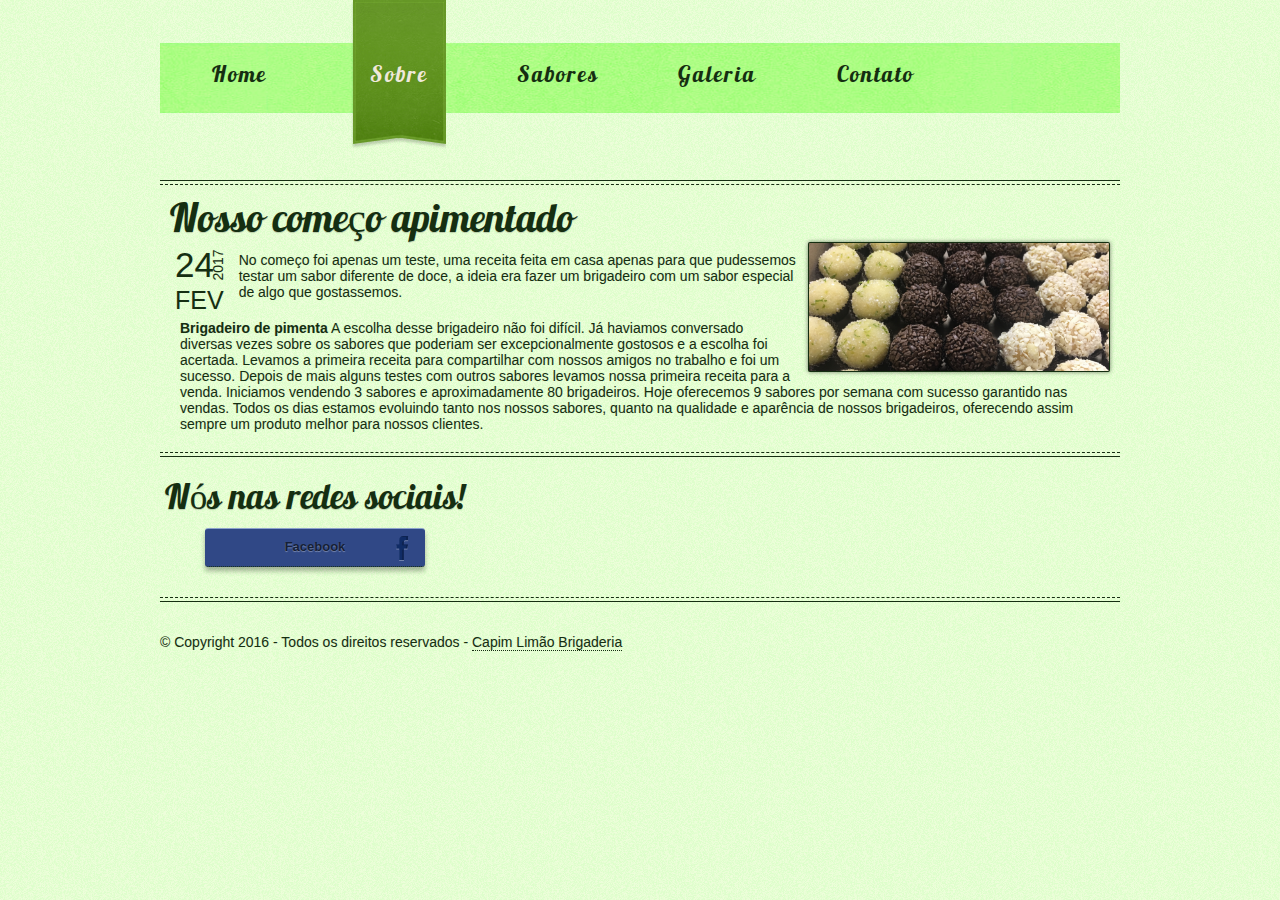
<file: about.html>
<!DOCTYPE HTML>
<html>
<head>
<meta http-equiv="Content-Type" content="text/html; charset=utf-8">
<title>Brigadeiro para festa e evento - Capim Limão Brigaderia.</title>
<link href="styles/style.css" rel="stylesheet" type="text/css" media="screen" />
<!-- Facebook Pixel Code -->
<script>
!function(f,b,e,v,n,t,s){if(f.fbq)return;n=f.fbq=function(){n.callMethod?
n.callMethod.apply(n,arguments):n.queue.push(arguments)};if(!f._fbq)f._fbq=n;
n.push=n;n.loaded=!0;n.version='2.0';n.queue=[];t=b.createElement(e);t.async=!0;
t.src=v;s=b.getElementsByTagName(e)[0];s.parentNode.insertBefore(t,s)}(window,
document,'script','https://connect.facebook.net/en_US/fbevents.js');
fbq('init', '103887043490287'); // Insert your pixel ID here.
fbq('track', 'PageView');
</script>
<noscript><img height="1" width="1" style="display:none"
src="https://www.facebook.com/tr?id=103887043490287&ev=PageView&noscript=1"
/></noscript>
<!-- DO NOT MODIFY -->
<!-- End Facebook Pixel Code -->
<script type="text/javascript" async src="https://d335luupugsy2.cloudfront.net/js/loader-scripts/5f29639a-a309-4de6-8a04-1f29eac93dea-loader.js" ></script>
<link rel="apple-touch-icon" sizes="57x57" href="/apple-icon-57x57.png">
<link rel="apple-touch-icon" sizes="60x60" href="/apple-icon-60x60.png">
<link rel="apple-touch-icon" sizes="72x72" href="/apple-icon-72x72.png">
<link rel="apple-touch-icon" sizes="76x76" href="/apple-icon-76x76.png">
<link rel="apple-touch-icon" sizes="114x114" href="/apple-icon-114x114.png">
<link rel="apple-touch-icon" sizes="120x120" href="/apple-icon-120x120.png">
<link rel="apple-touch-icon" sizes="144x144" href="/apple-icon-144x144.png">
<link rel="apple-touch-icon" sizes="152x152" href="/apple-icon-152x152.png">
<link rel="apple-touch-icon" sizes="180x180" href="/apple-icon-180x180.png">
<link rel="icon" type="image/png" sizes="192x192"  href="/android-icon-192x192.png">
<link rel="icon" type="image/png" sizes="32x32" href="/favicon-32x32.png">
<link rel="icon" type="image/png" sizes="96x96" href="/favicon-96x96.png">
<link rel="icon" type="image/png" sizes="16x16" href="/favicon-16x16.png">
<link rel="manifest" href="/manifest.json">
<meta name="msapplication-TileColor" content="#ffffff">
<meta name="msapplication-TileImage" content="/ms-icon-144x144.png">
<meta name="theme-color" content="#ffffff">
</head>
<body>
<div id="container">
  <header>
    <nav>
      <ul id="nav">
        <li><a href="index.html">Home</a></li>
        <li><a href="sobre.html" class="current">Sobre</a></li>
        <li><a href="sabores.html">Sabores</a></li>
        <li><a href="galeria.html">Galeria</a></li>
        <li><a href="contato.html">Contato</a></li>
      </ul>
    </nav>
  </header>
  <div class="wrapper">
    <div class="border"></div>
    <article>
      <h3>Nosso começo apimentado</h3>
      <div class="date"><span class="day">24</span> <span class="month">Fev </span> <span class="year">2017</span> </div>
      <img src="images/home/4.png" width="300" class="right" alt="" />
      <p>No começo foi apenas um teste, uma receita feita em casa apenas para que pudessemos testar um sabor diferente de doce, a ideia era fazer um brigadeiro com um sabor especial de algo que gostassemos. </p>
      <p><strong>Brigadeiro de pimenta</strong> A escolha desse brigadeiro não foi difícil. Já haviamos conversado diversas vezes sobre os sabores que poderiam ser excepcionalmente gostosos e a escolha foi acertada. Levamos a primeira receita para compartilhar com nossos amigos no trabalho e foi um sucesso.
      Depois de mais alguns testes com outros sabores levamos nossa primeira receita para a venda.
      Iniciamos vendendo 3 sabores e aproximadamente 80 brigadeiros.
      Hoje oferecemos 9 sabores por semana com sucesso garantido nas vendas.

      Todos os dias estamos evoluindo tanto nos nossos sabores, quanto na qualidade e aparência de nossos brigadeiros, oferecendo assim sempre um produto melhor para nossos clientes.

    </article>

    <div class="border2"></div>
    <br>
  </div>
  <footer>
    <div class="footer-widget">
      <h4>Nós nas redes sociais!</h4>
      <div id="social"> <a href="http://www.facebook.com/capimlimaobrigaderia" class="s3d facebook" target="_blank"> Facebook <span class="icons facebook"></span> </a>  </div>
    </div>
    <div class="border2"></div>
    <br />
    <span class="copyright"><span class="left"><br />
    &copy; Copyright 2016 - Todos os direitos reservados - <a href="#">Capim Limão Brigaderia</a></span><span class="right"><br />
    <br />
    <br />
    </span></span></footer>
</div>
</body>
</html>
</file>
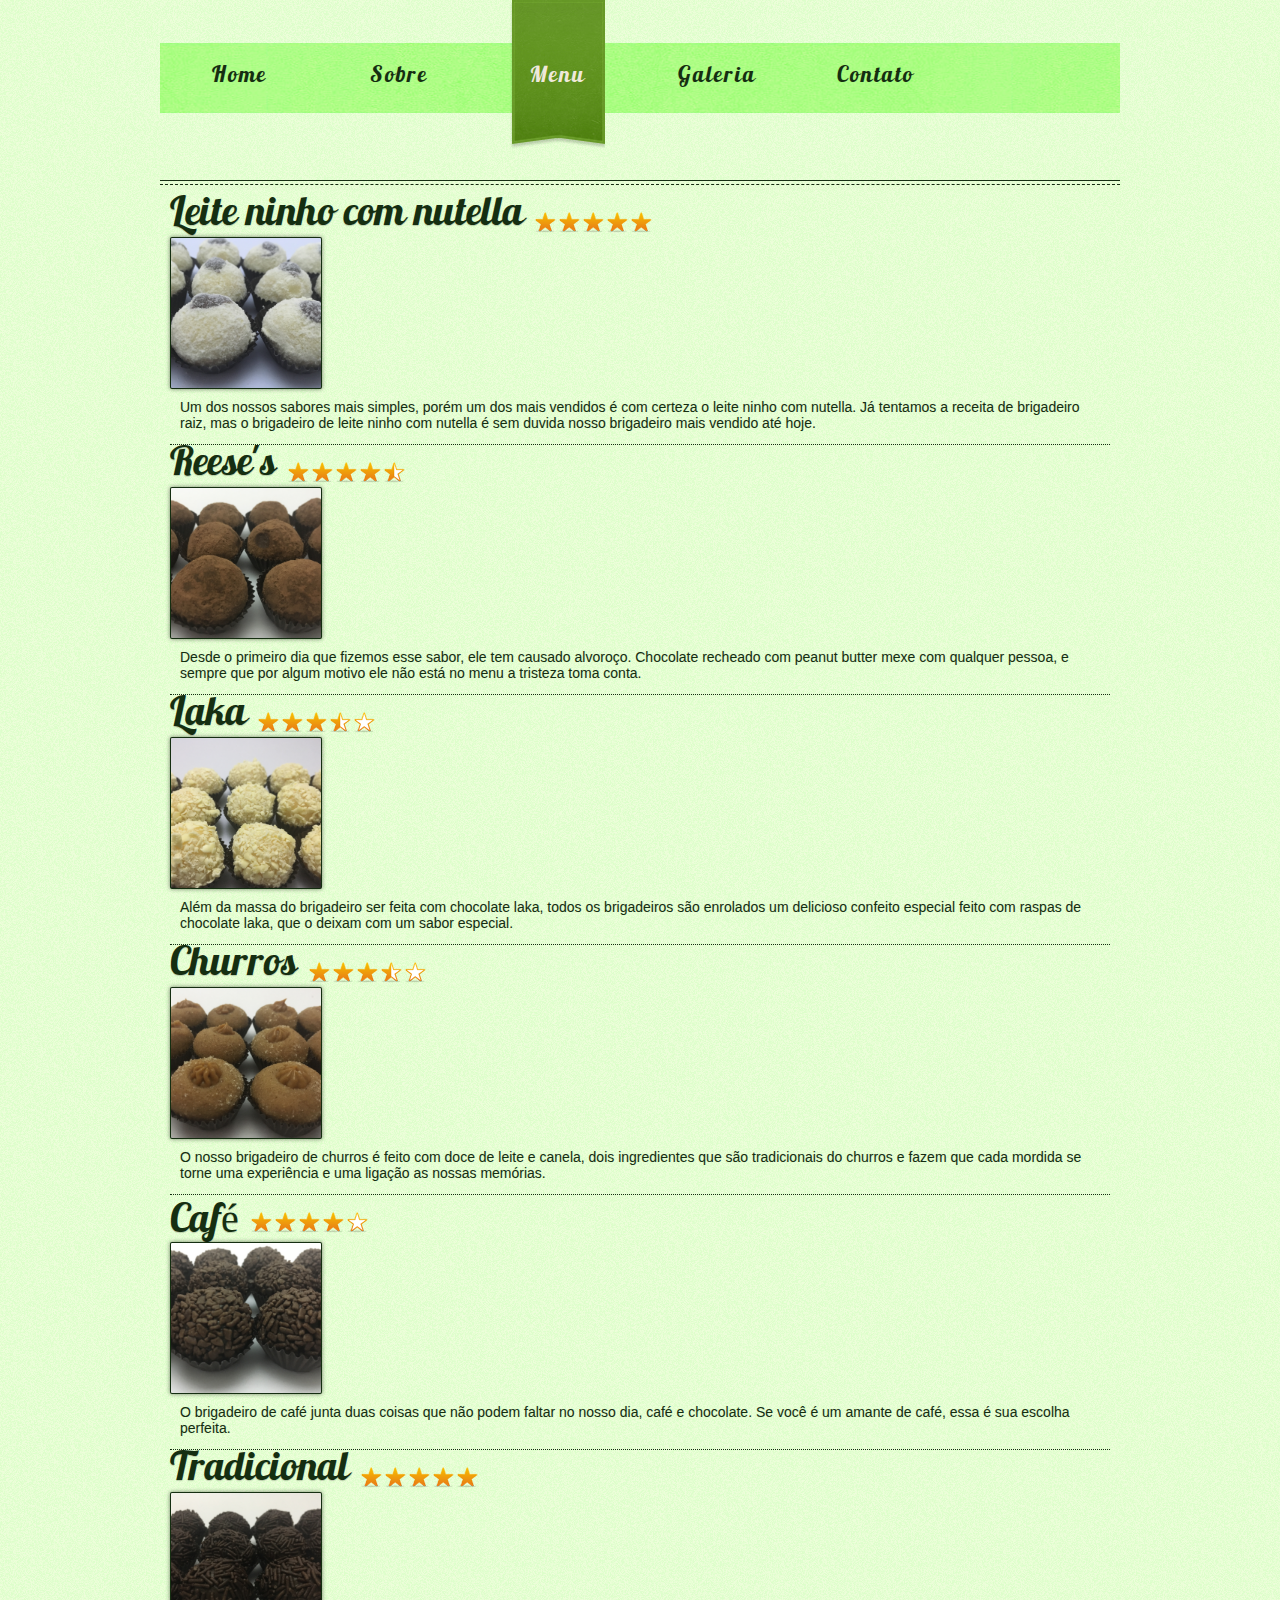
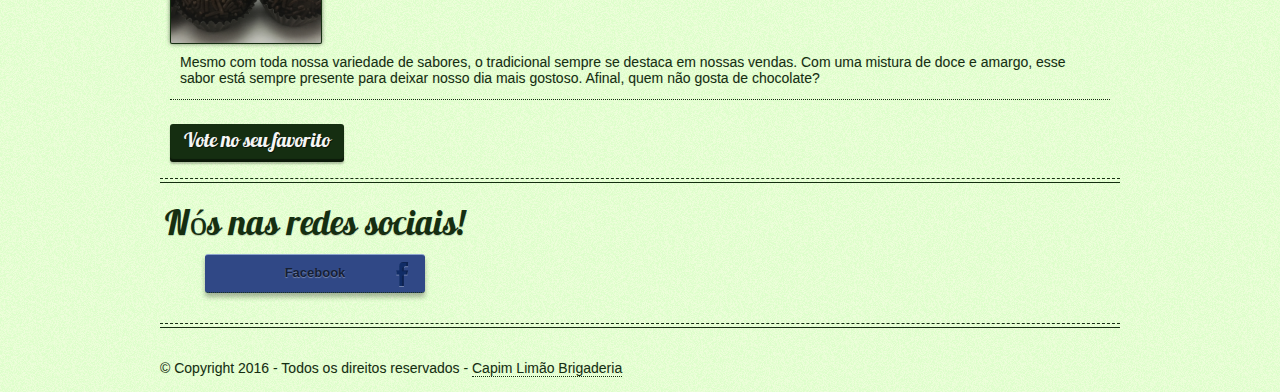
<file: menu.html>
<!DOCTYPE HTML>
<html>
<head>
<meta http-equiv="Content-Type" content="text/html; charset=utf-8">
<title>Capim Limão Brigaderia - Sabores</title>
<link href="styles/style.css" rel="stylesheet" type="text/css" media="screen" />
<!-- Facebook Pixel Code -->
<script>
!function(f,b,e,v,n,t,s){if(f.fbq)return;n=f.fbq=function(){n.callMethod?
n.callMethod.apply(n,arguments):n.queue.push(arguments)};if(!f._fbq)f._fbq=n;
n.push=n;n.loaded=!0;n.version='2.0';n.queue=[];t=b.createElement(e);t.async=!0;
t.src=v;s=b.getElementsByTagName(e)[0];s.parentNode.insertBefore(t,s)}(window,
document,'script','https://connect.facebook.net/en_US/fbevents.js');
fbq('init', '103887043490287'); // Insert your pixel ID here.
fbq('track', 'PageView');
</script>
<noscript><img height="1" width="1" style="display:none"
src="https://www.facebook.com/tr?id=103887043490287&ev=PageView&noscript=1"
/></noscript>
<!-- DO NOT MODIFY -->
<!-- End Facebook Pixel Code -->
<script type="text/javascript" async src="https://d335luupugsy2.cloudfront.net/js/loader-scripts/5f29639a-a309-4de6-8a04-1f29eac93dea-loader.js" ></script>
<link rel="apple-touch-icon" sizes="57x57" href="/apple-icon-57x57.png">
<link rel="apple-touch-icon" sizes="60x60" href="/apple-icon-60x60.png">
<link rel="apple-touch-icon" sizes="72x72" href="/apple-icon-72x72.png">
<link rel="apple-touch-icon" sizes="76x76" href="/apple-icon-76x76.png">
<link rel="apple-touch-icon" sizes="114x114" href="/apple-icon-114x114.png">
<link rel="apple-touch-icon" sizes="120x120" href="/apple-icon-120x120.png">
<link rel="apple-touch-icon" sizes="144x144" href="/apple-icon-144x144.png">
<link rel="apple-touch-icon" sizes="152x152" href="/apple-icon-152x152.png">
<link rel="apple-touch-icon" sizes="180x180" href="/apple-icon-180x180.png">
<link rel="icon" type="image/png" sizes="192x192"  href="/android-icon-192x192.png">
<link rel="icon" type="image/png" sizes="32x32" href="/favicon-32x32.png">
<link rel="icon" type="image/png" sizes="96x96" href="/favicon-96x96.png">
<link rel="icon" type="image/png" sizes="16x16" href="/favicon-16x16.png">
<link rel="manifest" href="/manifest.json">
<meta name="msapplication-TileColor" content="#ffffff">
<meta name="msapplication-TileImage" content="/ms-icon-144x144.png">
<meta name="theme-color" content="#ffffff">

</head>
<body>
<div id="container">
  <header>
    <nav>
      <ul id="nav">
        <li><a href="index.html">Home</a></li>
        <li><a href="about.html" >Sobre</a></li>
        <li><a href="menu.html" class="current">Menu</a></li>
        <li><a href="gallery.html">Galeria</a></li>
        <li><a href="contact.html">Contato</a></li>
      </ul>
    </nav>
  </header>
  <div class="wrapper">
    <div class="border"></div>
    <article class="menu">
      <div class="left">
        <h3>Leite ninho com nutella</h3>
      </div>
      <div class="left star"><img src="images/star_full.png" class="noeffects" alt=""><img src="images/star_full.png" class="noeffects" alt=""><img src="images/star_full.png" class="noeffects" alt=""><img src="images/star_full.png" class="noeffects" alt=""><img src="images/star_full.png" class="noeffects" alt=""></div>
      <img src="images/gallery/33.png" class="left clear item" width="150" alt="">
      <p class="left">Um dos nossos sabores mais simples, porém um dos mais vendidos é com certeza o leite ninho com nutella. Já tentamos a receita de brigadeiro raiz, mas o brigadeiro de leite ninho com nutella é sem duvida nosso brigadeiro mais vendido até hoje.</p>
      <div class="border3"></div>
      <div class="left">
        <h3>Reese's</h3>
      </div>
      <div class="left star"><img src="images/star_full.png" class="noeffects" alt=""><img src="images/star_full.png" class="noeffects" alt=""><img src="images/star_full.png" class="noeffects" alt=""><img src="images/star_full.png" class="noeffects" alt=""><img src="images/star_half_full.png" class="noeffects" alt=""></div>
      <img src="images/gallery/22.png" class="left clear item" width="150" alt="">
      <p class="left">Desde o primeiro dia que fizemos esse sabor, ele tem causado alvoroço. Chocolate recheado com peanut butter mexe com qualquer pessoa, e sempre que por algum motivo ele não está no menu a tristeza toma conta.
      <div class="border3"></div>
      <div class="left">
        <h3>Laka</h3>
      </div>
      <div class="left star"><img src="images/star_full.png" class="noeffects" alt=""><img src="images/star_full.png" class="noeffects" alt=""><img src="images/star_full.png" class="noeffects" alt=""><img src="images/star_half_full.png" class="noeffects" alt=""><img src="images/star_empty.png" class="noeffects" alt=""></div>
      <img src="images/gallery/15.png" class="left clear item" width="150" alt="">
      <p class="left">Além da massa do brigadeiro ser feita com chocolate laka, todos os brigadeiros são enrolados um delicioso confeito especial feito com raspas de chocolate laka, que o deixam com um sabor especial.</p>
      <div class="border3"></div>
      <div class="left">
        <h3>Churros</h3>
      </div>
      <div class="left star"><img src="images/star_full.png" class="noeffects" alt=""><img src="images/star_full.png" class="noeffects" alt=""><img src="images/star_full.png" class="noeffects" alt=""><img src="images/star_half_full.png" class="noeffects" alt=""><img src="images/star_empty.png" class="noeffects" alt=""></div>
      <img src="images/gallery/17.png" class="left clear item" width="150" alt="">
      <p class="left">O nosso brigadeiro de  churros é feito com doce de leite e canela, dois ingredientes  que são tradicionais do churros e fazem que cada mordida se torne uma experiência e uma ligação as nossas memórias.</p>
      <div class="border3"></div>

      <div class="left">
        <h3>Café</h3>
      </div>
      <div class="left star"><img src="images/star_full.png" class="noeffects" alt=""><img src="images/star_full.png" class="noeffects" alt=""><img src="images/star_full.png" class="noeffects" alt=""><img src="images/star_full.png" class="noeffects" alt=""><img src="images/star_empty.png" class="noeffects" alt=""></div>
      <img src="images/gallery/26.png" class="left clear item" width="150" alt="">
      <p class="left">O brigadeiro de café junta duas coisas que não podem faltar no nosso dia, café e chocolate. Se você é um amante de café, essa é sua escolha perfeita.</p>
      <div class="border3"></div>
      <div class="left">
        <h3>Tradicional</h3>
      </div>
      <div class="left star"><img src="images/star_full.png" class="noeffects" alt=""><img src="images/star_full.png" class="noeffects" alt=""><img src="images/star_full.png" class="noeffects" alt=""><img src="images/star_full.png" class="noeffects" alt=""><img src="images/star_full.png" class="noeffects" alt=""></div>
      <img src="images/gallery/29.png" class="left clear item" width="150" alt="">
      <p class="left">Mesmo com toda nossa variedade de sabores, o tradicional sempre se destaca em nossas vendas. Com uma mistura de doce e amargo, esse sabor está sempre presente para deixar nosso dia mais gostoso. Afinal, quem não gosta de chocolate?</p>
      <div class="border3"></div>
    </br>
    </br>
      <a class="button" href="http://promocoes.capimlimaobrigaderia.com/favorito" target="_blank">Vote no seu favorito</a>
      </br>
      </br>
    </article>
    <div class="border2"></div>


    <br>
  </div>
  <footer>
    <div class="footer-widget">
      <h4>Nós nas redes sociais!</h4>
      <div id="social"> <a href="http://www.facebook.com/capimlimaobrigaderia" class="s3d facebook" target="_blank"> Facebook <span class="icons facebook"></span> </a>  </div>
    </div>
    <div class="border2"></div>
    <br />
    <span class="copyright"><span class="left"><br />
    &copy; Copyright 2016 - Todos os direitos reservados - <a href="#">Capim Limão Brigaderia</a></span><span class="right"><br />
    <br />
    <br />
    </span></span></footer>
</div>
</body>
</html>
</file>
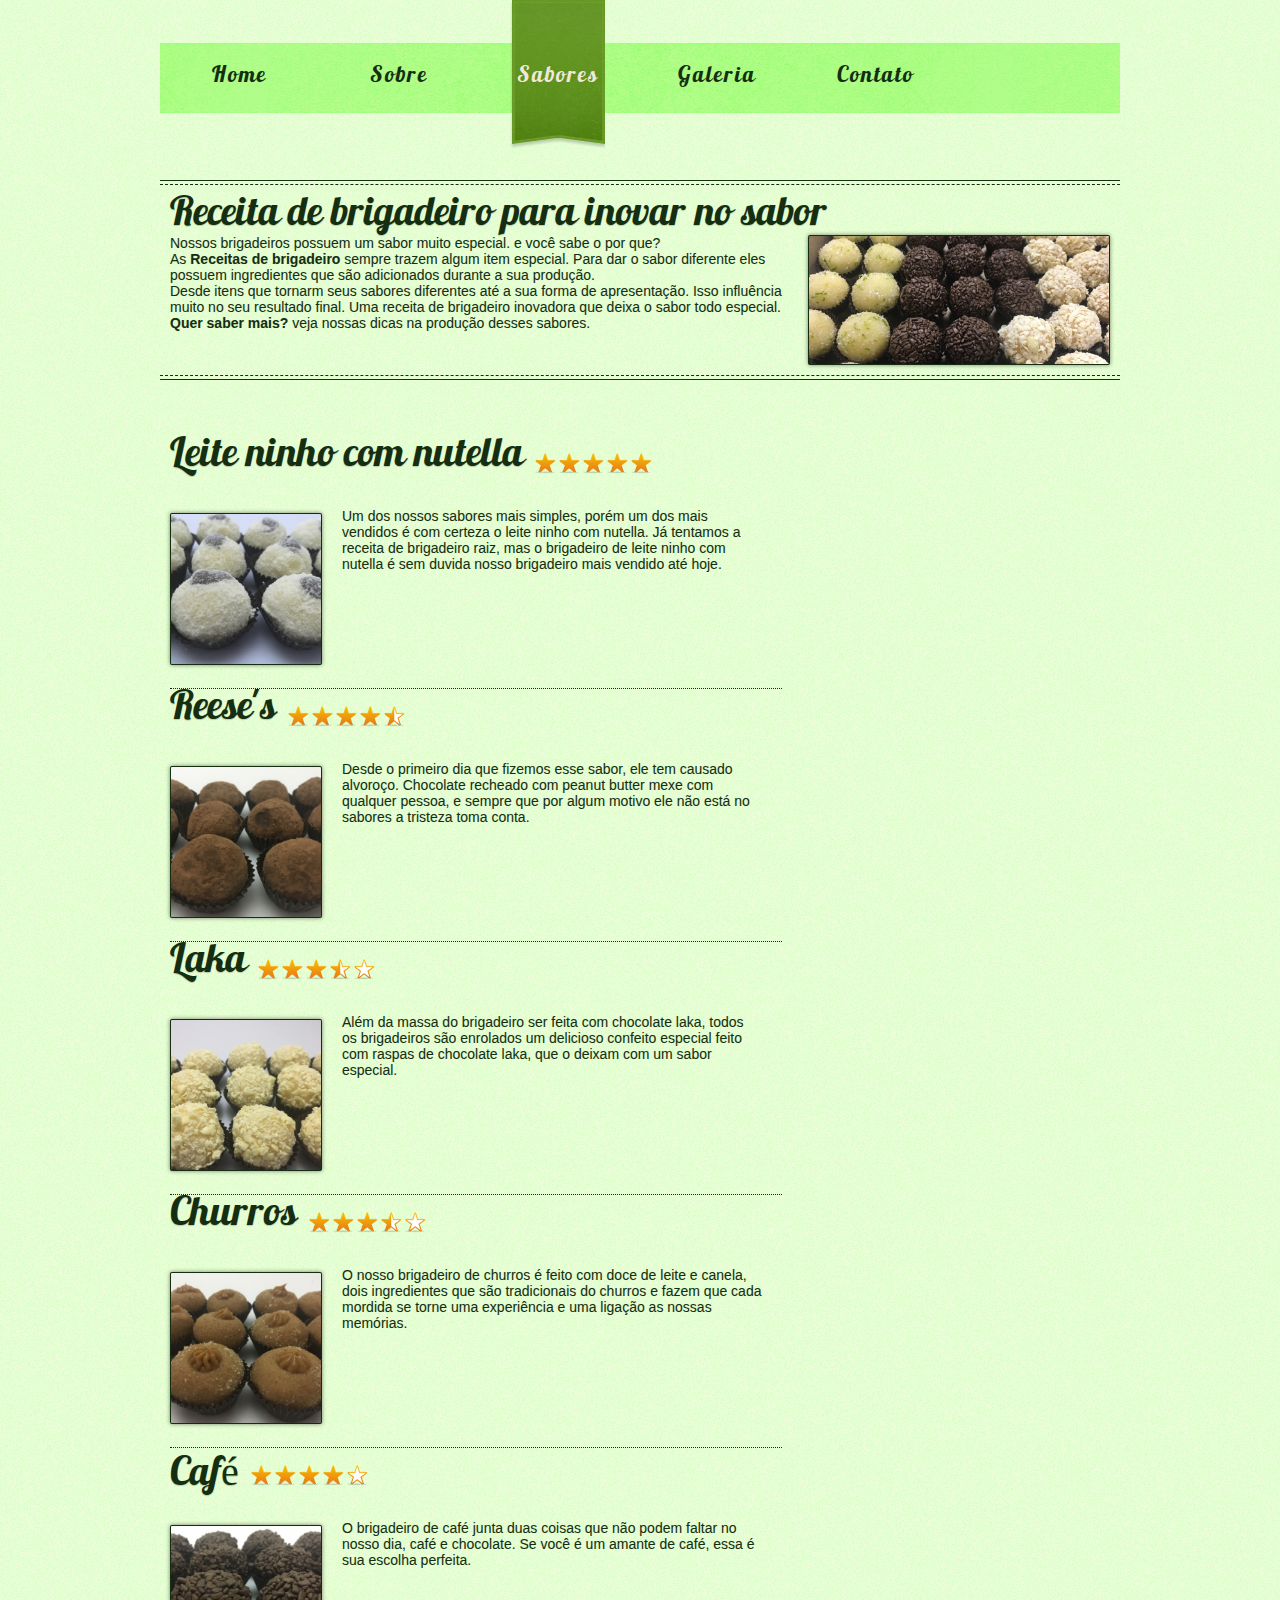
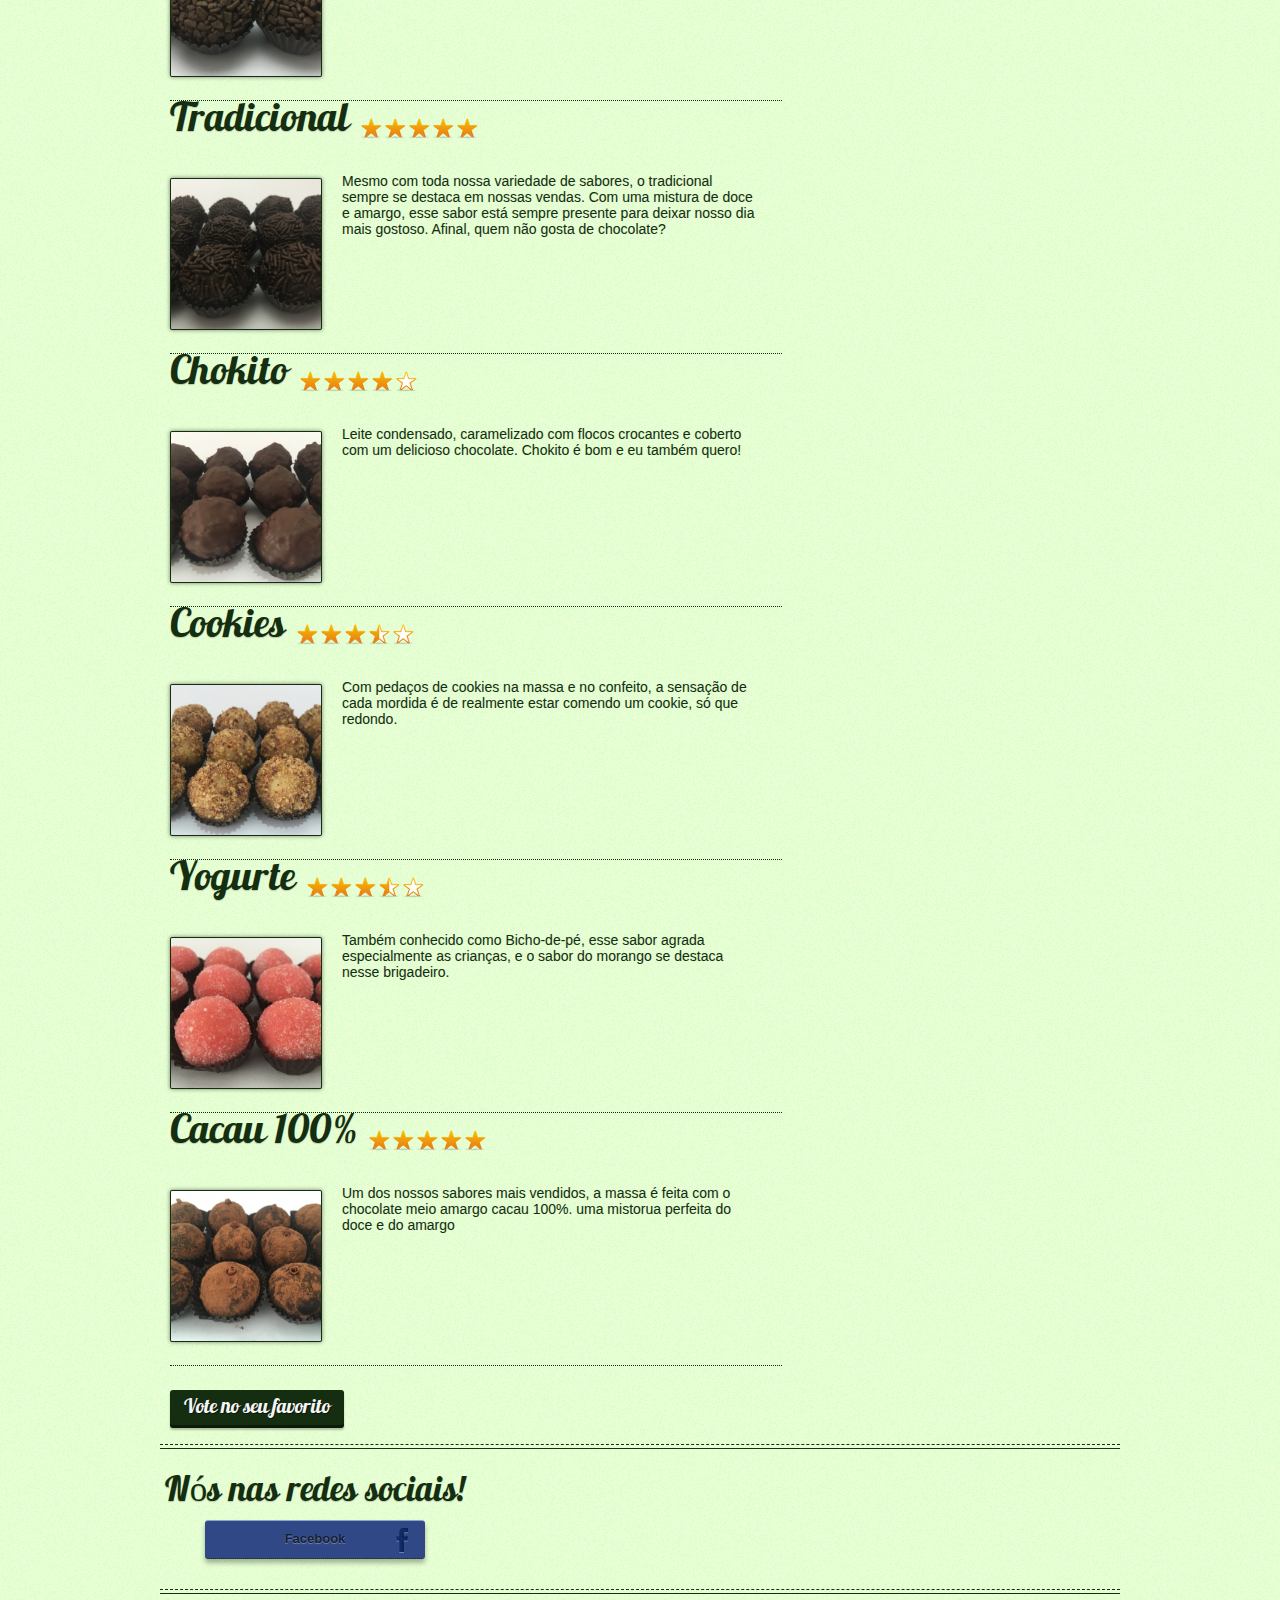
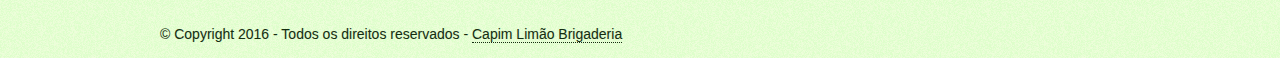
<file: sabores.html>
<!DOCTYPE HTML>
<html>
<head>
<meta http-equiv="Content-Type" content="text/html; charset=utf-8">
<title>Savores de brigadeiros para festa e evento - Capim Limão Brigaderia.</title>
<link href="styles/style.css" rel="stylesheet" type="text/css" media="screen" />
<!-- Facebook Pixel Code -->
<script>
!function(f,b,e,v,n,t,s){if(f.fbq)return;n=f.fbq=function(){n.callMethod?
n.callMethod.apply(n,arguments):n.queue.push(arguments)};if(!f._fbq)f._fbq=n;
n.push=n;n.loaded=!0;n.version='2.0';n.queue=[];t=b.createElement(e);t.async=!0;
t.src=v;s=b.getElementsByTagName(e)[0];s.parentNode.insertBefore(t,s)}(window,
document,'script','https://connect.facebook.net/en_US/fbevents.js');
fbq('init', '103887043490287'); // Insert your pixel ID here.
fbq('track', 'PageView');
</script>
<noscript><img height="1" width="1" style="display:none"
src="https://www.facebook.com/tr?id=103887043490287&ev=PageView&noscript=1"
/></noscript>
<!-- DO NOT MODIFY -->
<!-- End Facebook Pixel Code -->
<script type="text/javascript" async src="https://d335luupugsy2.cloudfront.net/js/loader-scripts/5f29639a-a309-4de6-8a04-1f29eac93dea-loader.js" ></script>
<link rel="apple-touch-icon" sizes="57x57" href="/apple-icon-57x57.png">
<link rel="apple-touch-icon" sizes="60x60" href="/apple-icon-60x60.png">
<link rel="apple-touch-icon" sizes="72x72" href="/apple-icon-72x72.png">
<link rel="apple-touch-icon" sizes="76x76" href="/apple-icon-76x76.png">
<link rel="apple-touch-icon" sizes="114x114" href="/apple-icon-114x114.png">
<link rel="apple-touch-icon" sizes="120x120" href="/apple-icon-120x120.png">
<link rel="apple-touch-icon" sizes="144x144" href="/apple-icon-144x144.png">
<link rel="apple-touch-icon" sizes="152x152" href="/apple-icon-152x152.png">
<link rel="apple-touch-icon" sizes="180x180" href="/apple-icon-180x180.png">
<link rel="icon" type="image/png" sizes="192x192"  href="/android-icon-192x192.png">
<link rel="icon" type="image/png" sizes="32x32" href="/favicon-32x32.png">
<link rel="icon" type="image/png" sizes="96x96" href="/favicon-96x96.png">
<link rel="icon" type="image/png" sizes="16x16" href="/favicon-16x16.png">
<link rel="manifest" href="/manifest.json">
<meta name="msapplication-TileColor" content="#ffffff">
<meta name="msapplication-TileImage" content="/ms-icon-144x144.png">
<meta name="theme-color" content="#ffffff">

</head>
<body>
<div id="container">
  <header>
    <nav>
      <ul id="nav">
        <li><a href="index.html">Home</a></li>
        <li><a href="sobre.html" >Sobre</a></li>
        <li><a href="sabores.html" class="current">Sabores</a></li>
        <li><a href="galeria.html">Galeria</a></li>
        <li><a href="contato.html">Contato</a></li>
      </ul>
    </nav>
  </header>
  <div class="wrapper">
    <div class="border"></div>
    <article>
      <h3>Receita de brigadeiro para inovar no sabor</h3>
      <img src="images/home/4.png" width="300" class="right" alt="" />
      Nossos brigadeiros possuem um sabor muito especial. e você sabe o por que?
      <br>
      As <strong>Receitas de brigadeiro</strong> sempre trazem algum item especial. Para dar o sabor diferente eles possuem ingredientes que são adicionados durante a sua produção.

      <br>Desde itens que tornarm seus sabores diferentes até a sua forma de apresentação.

      Isso influência muito no seu resultado final. Uma receita de brigadeiro inovadora que deixa o sabor todo especial. <strong>Quer saber mais?</strong> veja nossas dicas na produção desses sabores.

    </article>

    <div class="border2"></div>
    <br>
  </div>
  <div class="wrapper">
    <article class="sabores">
      <div class="left">
        <h3>Leite ninho com nutella</h3>
      </div>
      <div class="left star"><img src="images/star_full.png" class="noeffects" alt=""><img src="images/star_full.png" class="noeffects" alt=""><img src="images/star_full.png" class="noeffects" alt=""><img src="images/star_full.png" class="noeffects" alt=""><img src="images/star_full.png" class="noeffects" alt=""></div>
      <img src="images/gallery/33.png" class="left clear item" width="150" alt="">
      <p class="left">Um dos nossos sabores mais simples, porém um dos mais vendidos é com certeza o leite ninho com nutella. Já tentamos a receita de brigadeiro raiz, mas o brigadeiro de leite ninho com nutella é sem duvida nosso brigadeiro mais vendido até hoje.</p>
      <div class="border3"></div>
      <div class="left">
        <h3>Reese's</h3>
      </div>
      <div class="left star"><img src="images/star_full.png" class="noeffects" alt=""><img src="images/star_full.png" class="noeffects" alt=""><img src="images/star_full.png" class="noeffects" alt=""><img src="images/star_full.png" class="noeffects" alt=""><img src="images/star_half_full.png" class="noeffects" alt=""></div>
      <img src="images/gallery/22.png" class="left clear item" width="150" alt="">
      <p class="left">Desde o primeiro dia que fizemos esse sabor, ele tem causado alvoroço. Chocolate recheado com peanut butter mexe com qualquer pessoa, e sempre que por algum motivo ele não está no sabores a tristeza toma conta.
      <div class="border3"></div>
      <div class="left">
        <h3>Laka</h3>
      </div>
      <div class="left star"><img src="images/star_full.png" class="noeffects" alt=""><img src="images/star_full.png" class="noeffects" alt=""><img src="images/star_full.png" class="noeffects" alt=""><img src="images/star_half_full.png" class="noeffects" alt=""><img src="images/star_empty.png" class="noeffects" alt=""></div>
      <img src="images/gallery/15.png" class="left clear item" width="150" alt="">
      <p class="left">Além da massa do brigadeiro ser feita com chocolate laka, todos os brigadeiros são enrolados um delicioso confeito especial feito com raspas de chocolate laka, que o deixam com um sabor especial.</p>
      <div class="border3"></div>
      <div class="left">
        <h3>Churros</h3>
      </div>
      <div class="left star"><img src="images/star_full.png" class="noeffects" alt=""><img src="images/star_full.png" class="noeffects" alt=""><img src="images/star_full.png" class="noeffects" alt=""><img src="images/star_half_full.png" class="noeffects" alt=""><img src="images/star_empty.png" class="noeffects" alt=""></div>
      <img src="images/gallery/17.png" class="left clear item" width="150" alt="">
      <p class="left">O nosso brigadeiro de  churros é feito com doce de leite e canela, dois ingredientes  que são tradicionais do churros e fazem que cada mordida se torne uma experiência e uma ligação as nossas memórias.</p>
      <div class="border3"></div>

      <div class="left">
        <h3>Café</h3>
      </div>
      <div class="left star"><img src="images/star_full.png" class="noeffects" alt=""><img src="images/star_full.png" class="noeffects" alt=""><img src="images/star_full.png" class="noeffects" alt=""><img src="images/star_full.png" class="noeffects" alt=""><img src="images/star_empty.png" class="noeffects" alt=""></div>
      <img src="images/gallery/26.png" class="left clear item" width="150" alt="">
      <p class="left">O brigadeiro de café junta duas coisas que não podem faltar no nosso dia, café e chocolate. Se você é um amante de café, essa é sua escolha perfeita.</p>
      <div class="border3"></div>
      <div class="left">
        <h3>Tradicional</h3>
      </div>
      <div class="left star"><img src="images/star_full.png" class="noeffects" alt=""><img src="images/star_full.png" class="noeffects" alt=""><img src="images/star_full.png" class="noeffects" alt=""><img src="images/star_full.png" class="noeffects" alt=""><img src="images/star_full.png" class="noeffects" alt=""></div>
      <img src="images/gallery/29.png" class="left clear item" width="150" alt="">
      <p class="left">Mesmo com toda nossa variedade de sabores, o tradicional sempre se destaca em nossas vendas. Com uma mistura de doce e amargo, esse sabor está sempre presente para deixar nosso dia mais gostoso. Afinal, quem não gosta de chocolate?</p>
      <div class="border3"></div>
      <div class="left">
        <h3>Chokito</h3>
      </div>
      <div class="left star"><img src="images/star_full.png" class="noeffects" alt=""><img src="images/star_full.png" class="noeffects" alt=""><img src="images/star_full.png" class="noeffects" alt=""><img src="images/star_full.png" class="noeffects" alt=""><img src="images/star_empty.png" class="noeffects" alt=""></div>
      <img src="images/gallery/34.png" class="left clear item" width="150" alt="">
      <p class="left">Leite condensado, caramelizado com flocos crocantes e coberto com um delicioso chocolate. Chokito é bom e eu também quero!</p>
      <div class="border3"></div>
      <div class="left">
        <h3>Cookies</h3>
      </div>
      <div class="left star"><img src="images/star_full.png" class="noeffects" alt=""><img src="images/star_full.png" class="noeffects" alt=""><img src="images/star_full.png" class="noeffects" alt=""><img src="images/star_half_full.png" class="noeffects" alt=""><img src="images/star_empty.png" class="noeffects" alt=""></div>
      <img src="images/gallery/35.png" class="left clear item" width="150" alt="">
      <p class="left">Com pedaços de cookies na massa e no confeito, a sensação de cada mordida é de realmente estar comendo um cookie, só que redondo.</p>
      <div class="border3"></div>
      <div class="left">
        <h3>Yogurte</h3>
      </div>
      <div class="left star"><img src="images/star_full.png" class="noeffects" alt=""><img src="images/star_full.png" class="noeffects" alt=""><img src="images/star_full.png" class="noeffects" alt=""><img src="images/star_half_full.png" class="noeffects" alt=""><img src="images/star_empty.png" class="noeffects" alt=""></div>
      <img src="images/gallery/36.png" class="left clear item" width="150" alt="">
      <p class="left">Também conhecido como Bicho-de-pé, esse sabor agrada especialmente as crianças, e o sabor do morango se destaca nesse brigadeiro.</p>
      <div class="border3"></div>
      <div class="left">
        <h3>Cacau 100%</h3>
      </div>
      <div class="left star"><img src="images/star_full.png" class="noeffects" alt=""><img src="images/star_full.png" class="noeffects" alt=""><img src="images/star_full.png" class="noeffects" alt=""><img src="images/star_full.png" class="noeffects" alt=""><img src="images/star_full.png" class="noeffects" alt=""></div>
      <img src="images/gallery/37.png" class="left clear item" width="150" alt="">
      <p class="left">Um dos nossos sabores mais vendidos, a massa é feita com o chocolate meio amargo cacau 100%. uma mistorua perfeita do doce e do amargo</p>
      <div class="border3"></div>
    </br>
    </br>
      <a class="button" href="http://promocoes.capimlimaobrigaderia.com/favorito" target="_blank">Vote no seu favorito</a>
      </br>
      </br>
    </article>
    <div class="border2"></div>


    <br>
  </div>
  <footer>
    <div class="footer-widget">
      <h4>Nós nas redes sociais!</h4>
      <div id="social"> <a href="http://www.facebook.com/capimlimaobrigaderia" class="s3d facebook" target="_blank"> Facebook <span class="icons facebook"></span> </a>  </div>
    </div>
    <div class="border2"></div>
    <br />
    <span class="copyright"><span class="left"><br />
    &copy; Copyright 2016 - Todos os direitos reservados - <a href="#">Capim Limão Brigaderia</a></span><span class="right"><br />
    <br />
    <br />
    </span></span></footer>
</div>
</body>
</html>
</file>
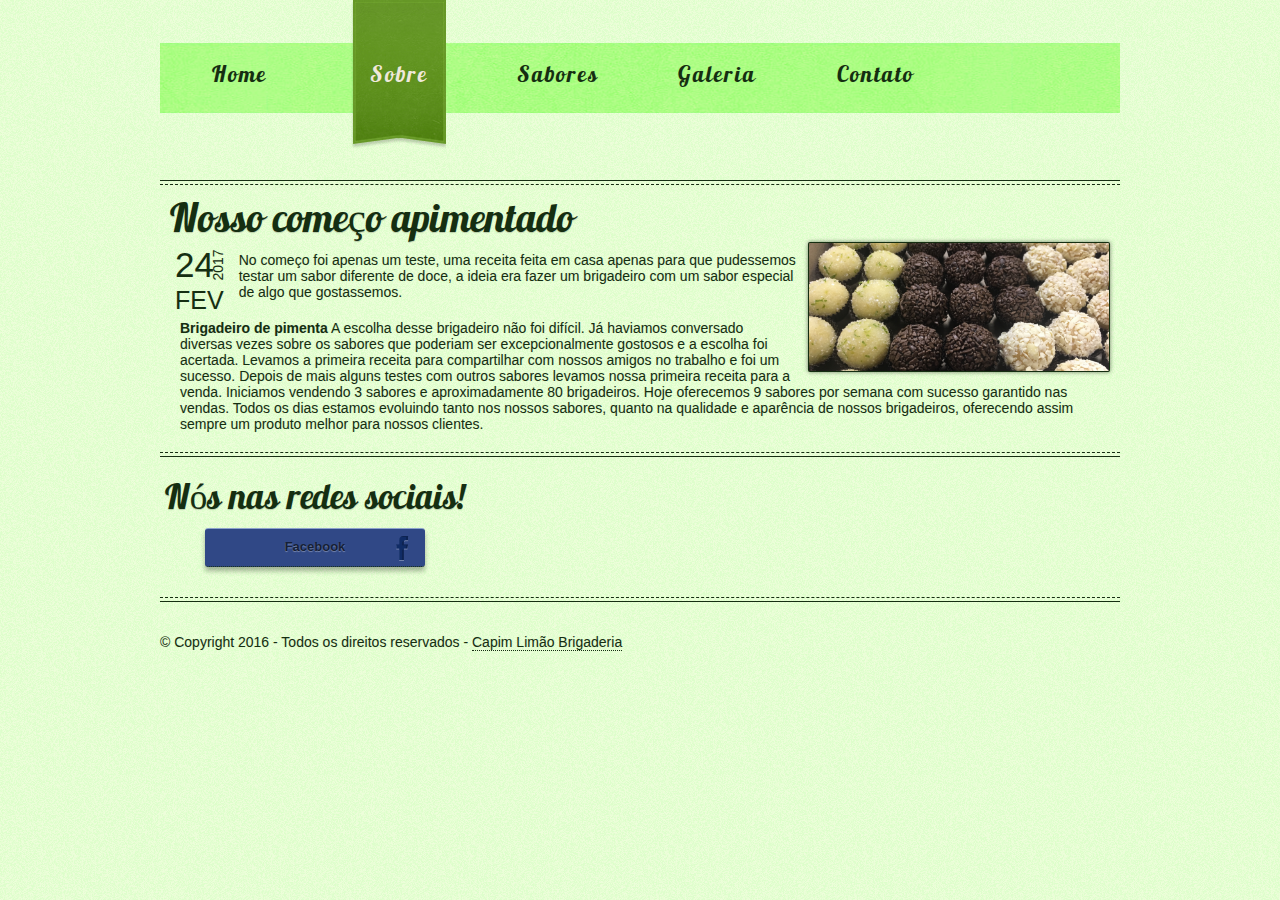
<file: sobre.html>
<!DOCTYPE HTML>
<html>
<head>
<meta http-equiv="Content-Type" content="text/html; charset=utf-8">
<title>Brigadeiro para festa e evento - Capim Limão Brigaderia.</title>
<link href="styles/style.css" rel="stylesheet" type="text/css" media="screen" />
<!-- Facebook Pixel Code -->
<script>
!function(f,b,e,v,n,t,s){if(f.fbq)return;n=f.fbq=function(){n.callMethod?
n.callMethod.apply(n,arguments):n.queue.push(arguments)};if(!f._fbq)f._fbq=n;
n.push=n;n.loaded=!0;n.version='2.0';n.queue=[];t=b.createElement(e);t.async=!0;
t.src=v;s=b.getElementsByTagName(e)[0];s.parentNode.insertBefore(t,s)}(window,
document,'script','https://connect.facebook.net/en_US/fbevents.js');
fbq('init', '103887043490287'); // Insert your pixel ID here.
fbq('track', 'PageView');
</script>
<noscript><img height="1" width="1" style="display:none"
src="https://www.facebook.com/tr?id=103887043490287&ev=PageView&noscript=1"
/></noscript>
<!-- DO NOT MODIFY -->
<!-- End Facebook Pixel Code -->
<script type="text/javascript" async src="https://d335luupugsy2.cloudfront.net/js/loader-scripts/5f29639a-a309-4de6-8a04-1f29eac93dea-loader.js" ></script>
<link rel="apple-touch-icon" sizes="57x57" href="/apple-icon-57x57.png">
<link rel="apple-touch-icon" sizes="60x60" href="/apple-icon-60x60.png">
<link rel="apple-touch-icon" sizes="72x72" href="/apple-icon-72x72.png">
<link rel="apple-touch-icon" sizes="76x76" href="/apple-icon-76x76.png">
<link rel="apple-touch-icon" sizes="114x114" href="/apple-icon-114x114.png">
<link rel="apple-touch-icon" sizes="120x120" href="/apple-icon-120x120.png">
<link rel="apple-touch-icon" sizes="144x144" href="/apple-icon-144x144.png">
<link rel="apple-touch-icon" sizes="152x152" href="/apple-icon-152x152.png">
<link rel="apple-touch-icon" sizes="180x180" href="/apple-icon-180x180.png">
<link rel="icon" type="image/png" sizes="192x192"  href="/android-icon-192x192.png">
<link rel="icon" type="image/png" sizes="32x32" href="/favicon-32x32.png">
<link rel="icon" type="image/png" sizes="96x96" href="/favicon-96x96.png">
<link rel="icon" type="image/png" sizes="16x16" href="/favicon-16x16.png">
<link rel="manifest" href="/manifest.json">
<meta name="msapplication-TileColor" content="#ffffff">
<meta name="msapplication-TileImage" content="/ms-icon-144x144.png">
<meta name="theme-color" content="#ffffff">
</head>
<body>
<div id="container">
  <header>
    <nav>
      <ul id="nav">
        <li><a href="index.html">Home</a></li>
        <li><a href="sobre.html" class="current">Sobre</a></li>
        <li><a href="sabores.html">Sabores</a></li>
        <li><a href="galeria.html">Galeria</a></li>
        <li><a href="contato.html">Contato</a></li>
      </ul>
    </nav>
  </header>
  <div class="wrapper">
    <div class="border"></div>
    <article>
      <h3>Nosso começo apimentado</h3>
      <div class="date"><span class="day">24</span> <span class="month">Fev </span> <span class="year">2017</span> </div>
      <img src="images/home/4.png" width="300" class="right" alt="" />
      <p>No começo foi apenas um teste, uma receita feita em casa apenas para que pudessemos testar um sabor diferente de doce, a ideia era fazer um brigadeiro com um sabor especial de algo que gostassemos. </p>
      <p><strong>Brigadeiro de pimenta</strong> A escolha desse brigadeiro não foi difícil. Já haviamos conversado diversas vezes sobre os sabores que poderiam ser excepcionalmente gostosos e a escolha foi acertada. Levamos a primeira receita para compartilhar com nossos amigos no trabalho e foi um sucesso.
      Depois de mais alguns testes com outros sabores levamos nossa primeira receita para a venda.
      Iniciamos vendendo 3 sabores e aproximadamente 80 brigadeiros.
      Hoje oferecemos 9 sabores por semana com sucesso garantido nas vendas.

      Todos os dias estamos evoluindo tanto nos nossos sabores, quanto na qualidade e aparência de nossos brigadeiros, oferecendo assim sempre um produto melhor para nossos clientes.

    </article>

    <div class="border2"></div>
    <br>
  </div>
  <footer>
    <div class="footer-widget">
      <h4>Nós nas redes sociais!</h4>
      <div id="social"> <a href="http://www.facebook.com/capimlimaobrigaderia" class="s3d facebook" target="_blank"> Facebook <span class="icons facebook"></span> </a>  </div>
    </div>
    <div class="border2"></div>
    <br />
    <span class="copyright"><span class="left"><br />
    &copy; Copyright 2016 - Todos os direitos reservados - <a href="#">Capim Limão Brigaderia</a></span><span class="right"><br />
    <br />
    <br />
    </span></span></footer>
</div>
</body>
</html>
</file>
<file: styles/style.css>
/*
Template Name: Connoisseur
Theme URI: http://www.priteshgupta.com/templates/connoisseur
Description: HTML5 and CSS3 Free Website Theme
Author: Pritesh Gupta
Author URI: http://www.priteshgupta.com/
Version: 1.0
License: New BSD License
License URI: license.txt
 */
/**
 * Connoisseur Template Version 1.0
 * By PriteshGupta.com
 * Download for free at http://www.priteshgupta.com/templates/connoisseur

Released under New BSD License
http://www.opensource.org/licenses/bsd-license.php

Copyright (c) 2012, PriteshGupta.com
All rights reserved.

Redistribution and use in source and binary forms, with or without modification,
are permitted provided that the following conditions are met:

 * Redistributions of source code must retain the above copyright notice,
this list of conditions and the following disclaimer.

 * Redistributions in binary form must reproduce the above copyright notice,
this list of conditions and the following disclaimer in the documentation
and/or other materials provided with the distribution.

 * Neither the name of PriteshGupta.com nor the names of its
contributors may be used to endorse or promote products derived from this
software without specific prior written permission.

THIS SOFTWARE IS PROVIDED BY THE COPYRIGHT HOLDERS AND CONTRIBUTORS "AS IS" AND
ANY EXPRESS OR IMPLIED WARRANTIES, INCLUDING, BUT NOT LIMITED TO, THE IMPLIED
WARRANTIES OF MERCHANTABILITY AND FITNESS FOR A PARTICULAR PURPOSE ARE
DISCLAIMED. IN NO EVENT SHALL THE COPYRIGHT OWNER OR CONTRIBUTORS BE LIABLE FOR
ANY DIRECT, INDIRECT, INCIDENTAL, SPECIAL, EXEMPLARY, OR CONSEQUENTIAL DAMAGES
(INCLUDING, BUT NOT LIMITED TO, PROCUREMENT OF SUBSTITUTE GOODS OR SERVICES;
LOSS OF USE, DATA, OR PROFITS; OR BUSINESS INTERRUPTION) HOWEVER CAUSED AND ON
ANY THEORY OF LIABILITY, WHETHER IN CONTRACT, STRICT LIABILITY, OR TORT
(INCLUDING NEGLIGENCE OR OTHERWISE) ARISING IN ANY WAY OUT OF THE USE OF THIS
SOFTWARE, EVEN IF ADVISED OF THE POSSIBILITY OF SUCH DAMAGE.
 */
body, div, dl, dt, dd, ul, ol, li, h1, h2, h3, h4, h5, h6, pre, code, form, fieldset, legend, input, textarea, p, blockquote, th, td, address {
	margin: 0;
	padding: 0;
}
table {
	border-collapse: collapse;
	border-spacing: 0;
	font-size: inherit;
}
fieldset, img {
	border: 0;
}
address, caption, cite, code, dfn, em, strong, th, var {
	font-style: normal;
	font-weight: normal;
}
li {
	list-style: none;
}
caption, th {
	text-align: left;
}
q:before, q:after {
	content: '';
}
abbr, acronym {
	border: 0;
	font-variant: normal;
}
sup {
	vertical-align: text-top;
}
sub {
	vertical-align: text-bottom;
}
input, textarea, select {
	font-family: inherit;
	font-size: inherit;
	font-weight: inherit;
}
legend {
	color: #000;
}
pre, code, kbd, samp, tt {
	font-family: monospace;
	line-height: 100%;
}
em {
	font-style: italic;
}
strong {
	font-weight: bold;
}
@font-face {
	font-family: 'Lobster13Regular';
	src: url('Lobster_1.3-webfont.eot');
	src: url('Lobster_1.3-webfont.eot?#iefix') format('embedded-opentype'), url('Lobster_1.3-webfont.woff') format('woff'), url('Lobster_1.3-webfont.ttf') format('truetype'), url('Lobster_1.3-webfont.svg#Lobster13Regular') format('svg');
	font-weight: normal;
	font-style: normal;
}
body {
	background: #152e11 url(../images/noise2.png);
	font-family: Century Gothic, sans-serif;
	color: #152e11;
	font-size: 14px;
	text-shadow: 0 0 1px rgba(0, 0, 0, 0.10);
}
h1 {
	font-size: 50px;
}
h2 {
	font-size: 45px;
}
h3 {
	font-size: 40px;
}
h4 {
	font-size: 35px;
}
h5 {
	font-size: 30px;
}
h6 {
	font-size: 25px;
}
h1, h2, h3, h4, h5, h6 {
	font-family: 'Lobster13Regular', cursive;
	color: #152e11;
	text-shadow: 0px 1px 1px rgba(0, 0, 0, 0.2);
	font-weight: normal;
}
a {
	color: #152e11;
	text-decoration: none;
	border-bottom: 1px dotted #152e11;
}
.pikachoose a, #fancybox-close, .fancyimage {
	border-bottom: 0px dotted #152e11;
}
.clear {
	clear: both;
}
.left {
	float: left;
	margin-right: 10px;
}
.right {
	float: right;
	margin-left: 10px;
}
.title {
	font-family: 'Lobster13Regular', cursive;
	font-size: 60px;
	float: left;
	-webkit-transition: all .20s ease-out;
	-moz-transition: all .20s ease-out;
	-o-transition: all .20s ease-out;
	-ms-transition: all .20s ease-out;
	transition: all .20s ease-out;
}
.title:hover {
	text-shadow: 0 1px 0 #ccc, 0 2px 0 #c9c9c9, 0 3px 0 #bbb, 0 4px 0 #b9b9b9, 0 5px 0 #aaa, 0 6px 1px rgba(156, 89, 89,.1), 0 0 5px rgba(156, 89, 89,.1), 0 1px 3px rgba(156, 89, 89,.3), 0 3px 5px rgba(156, 89, 89,.2), 0 5px 10px rgba(156, 89, 89,.25), 0 10px 10px rgba(156, 89, 89,.2), 0 20px 20px rgba(156, 89, 89,.15);
	-webkit-transition: all .20s ease-out;
	-moz-transition: all .20s ease-out;
	-o-transition: all .20s ease-out;
	-ms-transition: all .20s ease-out;
	transition: all .20s ease-out;
}
.tagline {
	font-family: 'Lobster13Regular', cursive;
	clear: both;
	font-size: 27px;
	float: left;
	text-shadow: 0 0 1px rgba(0, 0, 0, 0.10);
}
.intro {
	float: left;
	width: 650px;
}
.reservations {
	float: right;
	width: 200px;
	font-family: 'Lobster13Regular', cursive;
	font-size: 20px;
	text-shadow: 0 0 1px rgba(0, 0, 0, 0.10);
	text-align: center;
	color: #152e11;
}
.reservations-title {
	font-size: 27px;
}
.hr-solid {
	border: 0;
	border-bottom: 1px solid #152e11;
	margin: 2px;
}
.hr-dashed {
	border: 0;
	border-bottom: 1px dotted #152e11;
	margin: 2px;
}
.button {
	font-family: 'Lobster13Regular', cursive;
	color: #f5f5f5;
	padding: 8px 14px 10px;
	background-color: #152e11;
	border: none;
	position: relative;
	-webkit-user-select: none;
	-moz-user-select: none;
	user-select: none;
	-webkit-box-shadow: inset 0px -3px 1px rgba(0, 0, 0, 0.45), 0px 2px 2px rgba(0, 0, 0, 0.25);
	-moz-box-shadow: inset 0px -3px 1px rgba(0, 0, 0, 0.45), 0px 2px 2px rgba(0, 0, 0, 0.25);
	box-shadow: inset 0px -3px 1px rgba(0, 0, 0, 0.45), 0px 2px 2px rgba(0, 0, 0, 0.25);
	-webkit-border-radius: 3px;
	-moz-border-radius: 3px;
	border-radius: 3px;
	-webkit-text-shadow: 1px 1px 0px rgba(0, 0, 0, 0.5);
	-moz-text-shadow: 1px 1px 0px rgba(0, 0, 0, 0.5);
	text-shadow: 1px 1px 0px rgba(0, 0, 0, 0.5);
	text-decoration: none;
	font-size: 20px;
}
.reservations .button {
	padding: 4px 47px 9px;
}
.button:active {
	position: relative;
	top: 3px;
	-webkit-box-shadow: inset 0px -3px 1px rgba(255, 255, 255, 1), inset 0 0px 3px rgba(0, 0, 0, 0.9);
	-moz-box-shadow: inset 0px -3px 1px rgba(255, 255, 255, 1), inset 0 0px 3px rgba(0, 0, 0, 0.9);
	box-shadow: inset 0px -3px 1px rgba(255, 255, 255, 1), inset 0 0px 3px rgba(0, 0, 0, 0.9);
}
.button:active:after {
	content: "";
	width: 100%;
	height: 3px;
	background: #fff;
	position: absolute;
	bottom: -1px;
	left: 0;
}
.date {
	float: left;
	position: relative;
	margin-right: 10px;
	padding: 44px 5px 0;
	color: #152e11;
}
.date .month {
	text-transform: uppercase;
	font-size: 25px;
}
.date .day {
	font-size: 35px;
	line-height: 45px;
	position: absolute;
	left: 5px;
	top: 0;
}
.date .year {
	display: block;
	position: absolute;
	right: -5px;
	top: 15px;
	-webkit-transform: rotate(-90deg);
	-moz-transform: rotate(-90deg);
	-o-transform: rotate(-90deg);
	-ms-transform: rotate(-90deg);
	transform: rotate(-90deg);
}
#container {
	background: url(../images/bg2.png) center top repeat-x;
	width: 960px;
	margin-left: auto;
	margin-right: auto;
}
ul#nav {
	font-family: 'Lobster13Regular', cursive;
	width: 1000px;
	margin: 0 auto;
	text-align: center;
	overflow: hidden;
	font-size: 22px;
	letter-spacing: 1px;
}
ul#nav li {
	float: left;
	list-style: none;
}
ul#nav li a {
	letter-spacing: 2px;
	display: block;
	width: 95px;
	height: 85px;
	padding: 65px 0 0 0;
	margin: 0 32px 0 32px;
	color: #152e11;
	text-decoration: none;
	background: url(../images/label2.png) 0 -149px no-repeat;
	-webkit-transition: all .20s ease-out;
	-moz-transition: all .20s ease-out;
	-o-transition: all .20s ease-out;
	-ms-transition: all .20s ease-out;
	transition: all .20s ease-out;
	border-bottom: 0px dotted #152e11;
}
ul#nav li a:hover, ul#nav li .current {
	background: url(../images/label2.png) 0 0 no-repeat;
	color: #eee9d9;
	-webkit-transition: all .20s ease-out;
	-moz-transition: all .20s ease-out;
	-o-transition: all .20s ease-out;
	-ms-transition: all .20s ease-out;
	transition: all .20s ease-out;
}
.border {
	height: 3px;
	border-top: 1px solid #152e11;
	border-bottom: 1px dashed #152e11;
}
.border2 {
	height: 3px;
	clear: both;
	border-bottom: 1px solid #152e11;
	border-top: 1px dashed #152e11;
}
.border3 {
	height: 3px;
	clear: both;
	border-bottom: 1px dotted #152e11;
}
.wrapper {
	margin-top: 30px;
}
p {
	font-size: 14px;
	font-family: Century Gothic, sans-serif;
	padding: 10px;
}
article {
	float: left;
	padding: 10px;
}
.fullwidth {
	border-right: 0px dashed #152e11;
	width: 960px;
}
.sidebar {
	width: 280px;
	height: 100%;
	float: right;
	padding: 10px;
}
aside h3, .footer-widget h4 {
	text-align: center;
}
.home-widget, .footer-widget {
	width: 310px;
	float: left;
	margin-top: 5px;
	margin-right: 10px;
	margin-bottom: 10px;
	text-align: left;
}
.content-widget, .content-sabores {
	margin-right: 10px;
	margin-bottom: 50px;
}
.home-widget h3 {
	text-align: center;
	margin-bottom: 10px;
}
.content-widget h1, .content-sabores h1 {
	text-align: center;
	margin-bottom: 10px;
}
.home-widget img {
	background: #152e11;
	padding: 1px;
	margin-left: 4px;
	-webkit-box-shadow: 0 0 4px rgba(0,0,0,0.50);
	-moz-box-shadow: 0 0 4px rgba(0,0,0,0.50);
	box-shadow: 0 0 4px rgba(0,0,0,0.50);
	-webkit-border-radius: 2px;
	-moz-border-radius: 2px;
	border-radius: 2px;
}
.pikachoose img, article img, aside img {
	background: #152e11;
	padding: 1px;
	-webkit-box-shadow: 0 0 4px rgba(0,0,0,0.50);
	-moz-box-shadow: 0 0 4px rgba(0,0,0,0.50);
	box-shadow: 0 0 4px rgba(0,0,0,0.50);
	-webkit-border-radius: 2px;
	-moz-border-radius: 2px;
	border-radius: 2px;
}
.noeffects {
	background: none;
	padding: 0;
	margin-left: 0;
	-webkit-box-shadow: 0 0 0 rgba(0,0,0,0.50);
	-moz-box-shadow: 0 0 0 rgba(0,0,0,0.50);
	box-shadow: 0 0 0 rgba(0,0,0,0.50);
	-webkit-border-radius: 0;
	-moz-border-radius: 0;
	border-radius: 0;
}
.content-widget img {
	float: right;
	padding: 10px;
	margin: 10px;
	-webkit-box-shadow: 0 0 5px #000;
	-moz-box-shadow: 0 0 5px #000;
	box-shadow: 0 0 5px #000;
	-webkit-border-radius: 5px;
	-moz-border-radius: 5px;
	border-radius: 5px;
}
.img-left {
	float: left;
	padding: 1px;
	margin-right: 10px;
	-webkit-box-shadow: 0 0 5px #000;
	-moz-box-shadow: 0 0 5px #000;
	box-shadow: 0 0 5px #000;
	-webkit-border-radius: 2px;
	-moz-border-radius: 2px;
	border-radius: 2px;
}
.img-right {
	float: right;
	padding: 1px;
	margin-left: 10px;
	-webkit-box-shadow: 0 0 5px #000;
	-moz-box-shadow: 0 0 5px #000;
	box-shadow: 0 0 5px #000;
	-webkit-border-radius: 2px;
	-moz-border-radius: 2px;
	border-radius: 2px;
}
#pricing-table {
	/* margin:  100px auto;
	 */
text-align: center; /*        width:  892px; /* total computed width = 222 x 3 + 226 */
}
#pricing-table .plan {
	font-size: 14px;
	background: rgba(255, 255, 255, 0.40);
	border: 1px solid #ddd;
	color: #333;
	padding: 20px;
	float: left;
	position: relative;
	width: 267px;
	float: left;
	margin-right: 10px;
	margin-bottom: 50px;
}
#pricing-table #most-popular {
	z-index: 2;
	top: -13px;
	border-width: 3px;
	padding: 30px 20px;
	-webkit-border-radius: 5px;
	-moz-border-radius: 5px;
	border-radius: 5px;
	-webkit-box-shadow: 20px 0 10px -10px rgba(0, 0, 0, .15), -20px 0 10px -10px rgba(0, 0, 0, .15);
	-moz-box-shadow: 20px 0 10px -10px rgba(0, 0, 0, .15), -20px 0 10px -10px rgba(0, 0, 0, .15);
	box-shadow: 20px 0 10px -10px rgba(0, 0, 0, .15), -20px 0 10px -10px rgba(0, 0, 0, .15);
}
#pricing-table .plan:nth-child(1) {
	-webkit-border-radius: 5px 0 0 5px;
	-moz-border-radius: 5px 0 0 5px;
	border-radius: 5px 0 0 5px;
}
#pricing-table .plan:nth-child(4) {
	-webkit-border-radius: 0 5px 5px 0;
	-moz-border-radius: 0 5px 5px 0;
	border-radius: 0 5px 5px 0;
}
/* ---------------*/
#pricing-table h3 {
	font-size: 35px;
	font-weight: normal;
	color: #fff;
	letter-spacing: 1px;
	padding: 20px;
	margin: -20px -20px 50px -20px;
	background-color: #8bc442;
	background-image: -webkit-linear-gradient(#204420, #8bc442);
	background-image: -moz-linear-gradient(#204420, #8bc442);
	background-image: -o-linear-gradient(#204420, #8bc442);
	background-image: -ms-linear-gradient(#204420, #8bc442);
	background-image: linear-gradient(#204420, #8bc442);
	color: #f5f5f5;
	text-decoration: none;
}
#pricing-table #most-popular h3 {
	background-color: #ddd;
	background-image: -webkit-linear-gradient(#eee, #ddd);
	background-image: -moz-linear-gradient(#eee, #ddd);
	background-image: -o-linear-gradient(#eee, #ddd);
	background-image: -ms-linear-gradient(#eee, #ddd);
	background-image: linear-gradient(#eee, #ddd);
 -image margin-top: -30px;
	padding-top: 30px;
	-webkit-border-radius: 5px 5px 0 0;
	-moz-border-radius: 5px 5px 0 0;
	border-radius: 5px 5px 0 0;
}
#pricing-table .plan h3 {
	-webkit-border-radius: 5px 5px 0 0;
	-moz-border-radius: 5px 5px 0 0;
	border-radius: 5px 5px 0 0;
}
#pricing-table h3 span {
	display: block;
	font: bold 25px/100px Georgia, Serif;
	color: #152e11;
	background: #fff;
	border: 2px solid #152e11;
	height: 100px;
	width: 100px;
	margin: 10px auto -50px;
	-webkit-border-radius: 100px;
	-moz-border-radius: 100px;
	border-radius: 100px;
	-webkit-box-shadow: 0 5px 20px #ddd inset, 0 3px 0 #999 inset;
	-moz-box-shadow: 0 5px 20px #ddd inset, 0 3px 0 #999 inset;
	box-shadow: 0 5px 20px #ddd inset, 0 3px 0 #999 inset;
}
/* ---------------*/
#pricing-table ul {
	margin: 20px 0 0 0;
	padding: 0;
	list-style: none;
}
#pricing-table li {
	border-top: 1px solid #ddd;
	padding: 10px 0;
}
.sabores-order, .star, .sabores .item {
	margin-top: 15px;
}
.sabores p {
	width: 420px;
}
.sabores img {
	margin-bottom: 20px;
}
.gallery img {
	margin: 15px;
}
blockquote {
	background: transparent url(../images/blockquote.png) no-repeat 0px 30px;
	padding: 30px;
	font-style: italic;
}
blockquote span {
	font-weight: bold;
	clear: both;
	float: right;
	margin-top: 20px;
}
.blog {
	width: 305px;
	text-align: left;
	font-size: 14px;
	padding: 10px;
}
#social {
	text-align: center;
	padding: 10px;
}
iframe {
	border: 1px solid #152e11;
	overflow: hidden;
	margin: 0;
}
label {
	font-size: 22px;
	font-family: 'Lobster13Regular', cursive;
	color: #152e11;
	text-shadow: 0px 1px 1px rgba(0, 0, 0, 0.2);
	font-weight: normal;
	padding-bottom: 10px;
	padding-top: 10px;
}
input[type="text"], textarea {
	outline: none;
	background: #f5f0e0;
	border: 1px dotted #152e11;
	font-size: 14px;
	padding: 3px;
}
input[type="text"] {
	width: 300px;
}
textarea {
	width: 400px;
	height: 200px;
}
input[type="text"]:active, input[type="text"]:focus {
	border: 1px dashed #152e11;
}
textarea:active, textarea:focus {
	border: 1px dashed #152e11;
}
/**
 * Remake of "HTML + CSS3 Icons" by Clay Cauley
 *
 * Inspiration was taken from:
 * -http://designmoo.com/5368/html-css3-icons/
 */
a.s3d {
	clear: both;
	-webkit-border-radius: 3px;
	-moz-border-radius: 3px;
	border-radius: 3px;
	-webkit-box-shadow: 0 4px 5px rgba(0, 0, 0, .3);
	-moz-box-shadow: 0 4px 5px rgba(0, 0, 0, .3);
	box-shadow: 0 4px 5px rgba(0, 0, 0, .3);
	display: inline-block !important;
	font: 700 13px/36px 'Arial', Helvetica, Clean, sans-serif;
	height: 26px;
	margin: 0 0 10px;
	padding: 0 10px 11px;
	position: relative;
	text-decoration: none;
	text-shadow: 0 1px 1px rgba(255, 255, 255, .35);
	width: 200px;
}
a.twitter {
	background: #65acc8;
	background: -webkit-gradient(linear, 0 0, 0 0, from(#65acc8), to(#4586ae));
	background: -webkit-linear-gradient(, #65acc8, #4586ae);
	background: -moz-linear-gradient(, #65acc8, #4586ae);
	background: -o-linear-gradient(, #65acc8, #4586ae);
	background: -ms-linear-gradient(, #65acc8, #4586ae);
	background: linear-gradient(, #65acc8, #4586ae);
	border-top: 1px solid #a1cdde;
	color: rgba(25, 45, 55, .9);
}
a.twitter:active {
	background: #4586ae;
	background: -webkit-gradient(linear, 0 0, 0 0, from(#4586ae), to(#65acc8));
	background: -webkit-linear-gradient(, #4586ae, #65acc8);
	background: -moz-linear-gradient(, #4586ae, #65acc8);
	background: -o-linear-gradient(, #4586ae, #65acc8);
	background: -ms-linear-gradient(, #4586ae, #65acc8);
	background: linear-gradient(, #4586ae, #65acc8);
}
a.facebook {
	background: #4669ab;
	background: -webkit-gradient(linear, 0 0, 0 0, from(#4669ab), to(#304886));
	background: -webkit-linear-gradient(, #4669ab, #304886);
	background: -moz-linear-gradient(, #4669ab, #304886);
	background: -o-linear-gradient(, #4669ab, #304886);
	background: -ms-linear-gradient(, #4669ab, #304886);
	background: linear-gradient(, #4669ab, #304886);
	border-top: 1px solid #8ea4cd;
	color: rgba(21, 31, 53, 1);
	text-shadow: 0 1px 1px rgba(255, 255, 255, .35);
}
a.facebook:active {
	background: #304886;
	background: -webkit-gradient(linear, 0 0, 0 0, from(#304886), to(#4669ab));
	background: -webkit-linear-gradient(, #304886, #4669ab);
	background: -moz-linear-gradient(, #304886, #4669ab);
	background: -o-linear-gradient(, #304886, #4669ab);
	background: -ms-linear-gradient(, #304886, #4669ab);
	background: linear-gradient(, #304886, #4669ab);
}
a.forrst {
	background: #58853e;
	background: -webkit-gradient(linear, 0 0, 0 0, from(#58853e), to(#3c592a));
	background: -webkit-linear-gradient(, #58853e, #3c592a);
	background: -moz-linear-gradient(, #58853e, #3c592a);
	background: -o-linear-gradient(, #58853e, #3c592a);
	background: -ms-linear-gradient(, #58853e, #3c592a);
	background: linear-gradient(, #58853e, #3c592a);
	border-top: 1px solid #99b489;
	color: rgba(22, 33, 16, 1);
}
a.forrst:active {
	background: #3c592a;
	background: -webkit-gradient(linear, 0 0, 0 0, from(#3c592a), to(#58853e));
	background: -webkit-linear-gradient(, #3c592a, #58853e);
	background: -moz-linear-gradient(, #3c592a, #58853e);
	background: -o-linear-gradient(, #3c592a, #58853e);
	background: -ms-linear-gradient(, #3c592a, #58853e);
	background: linear-gradient(, #3c592a, #58853e);
}
a.designmoo {
	background: #eb5a5f;
	background: -webkit-gradient(linear, 0 0, 0 0, from(#eb5a5f), to(#e13c41));
	background: -webkit-linear-gradient(, #eb5a5f, #e13c41);
	background: -moz-linear-gradient(, #eb5a5f, #e13c41);
	background: -o-linear-gradient(, #eb5a5f, #e13c41);
	background: -ms-linear-gradient(, #eb5a5f, #e13c41);
	background: linear-gradient(, #eb5a5f, #e13c41);
	border-top: 1px solid #f39a9e;
	color: rgba(69, 22, 24, 1);
}
a.designmoo:active {
	background: #e13c41;
	background: -webkit-gradient(linear, 0 0, 0 0, from(#e13c41), to(#eb5a5f));
	background: -webkit-linear-gradient(, #e13c41, #eb5a5f);
	background: -moz-linear-gradient(, #e13c41, #eb5a5f);
	background: -o-linear-gradient(, #e13c41, #eb5a5f);
	background: -ms-linear-gradient(, #e13c41, #eb5a5f);
	background: linear-gradient(, #e13c41, #eb5a5f);
}
a.flickr {
	background: #ea66ac;
	background: -webkit-gradient(linear, 0 0, 0 0, from(#ea66ac), to(#da3868));
	background: -webkit-linear-gradient(, #ea66ac, #da3868);
	background: -moz-linear-gradient(, #ea66ac, #da3868);
	background: -o-linear-gradient(, #ea66ac, #da3868);
	background: -ms-linear-gradient(, #ea66ac, #da3868);
	background: linear-gradient(, #ea66ac, #da3868);
	border-top: 1px solid #f3a2cd;
	color: rgba(74, 4, 32, 1);
}
a.flickr:active {
	background: #da3868;
	background: -webkit-gradient(linear, 0 0, 0 0, from(#da3868), to(#ea66ac));
	background: -webkit-linear-gradient(, #da3868, #ea66ac);
	background: -moz-linear-gradient(, #da3868, #ea66ac);
	background: -o-linear-gradient(, #da3868, #ea66ac);
	background: -ms-linear-gradient(, #da3868, #ea66ac);
	background: linear-gradient(, #da3868, #ea66ac);
}
.icons {
	background: url(../images/social.png) no-repeat;
	bottom: 5px;
	display: block;
	height: 26px;
	position: absolute;
	right: 10px;
	width: 25px;
}
.icons.dribbble {
	background-position: 0 0;
}
.icons.twitter {
	background-position: -25px 0;
}
.icons.facebook {
	background-position: -50px 0;
}
.icons.forrst {
	background-position: -75px 0;
}
.icons.designmoo {
	background-position: -100px 0;
}
.icons.flickr {
	background-position: -125px 0;
}
footer p {
	font-size: 14px;
	margin-right: 5px;
}
footer {
	clear: both;
	height: auto;
	padding-bottom: 2px;
}
</file>
